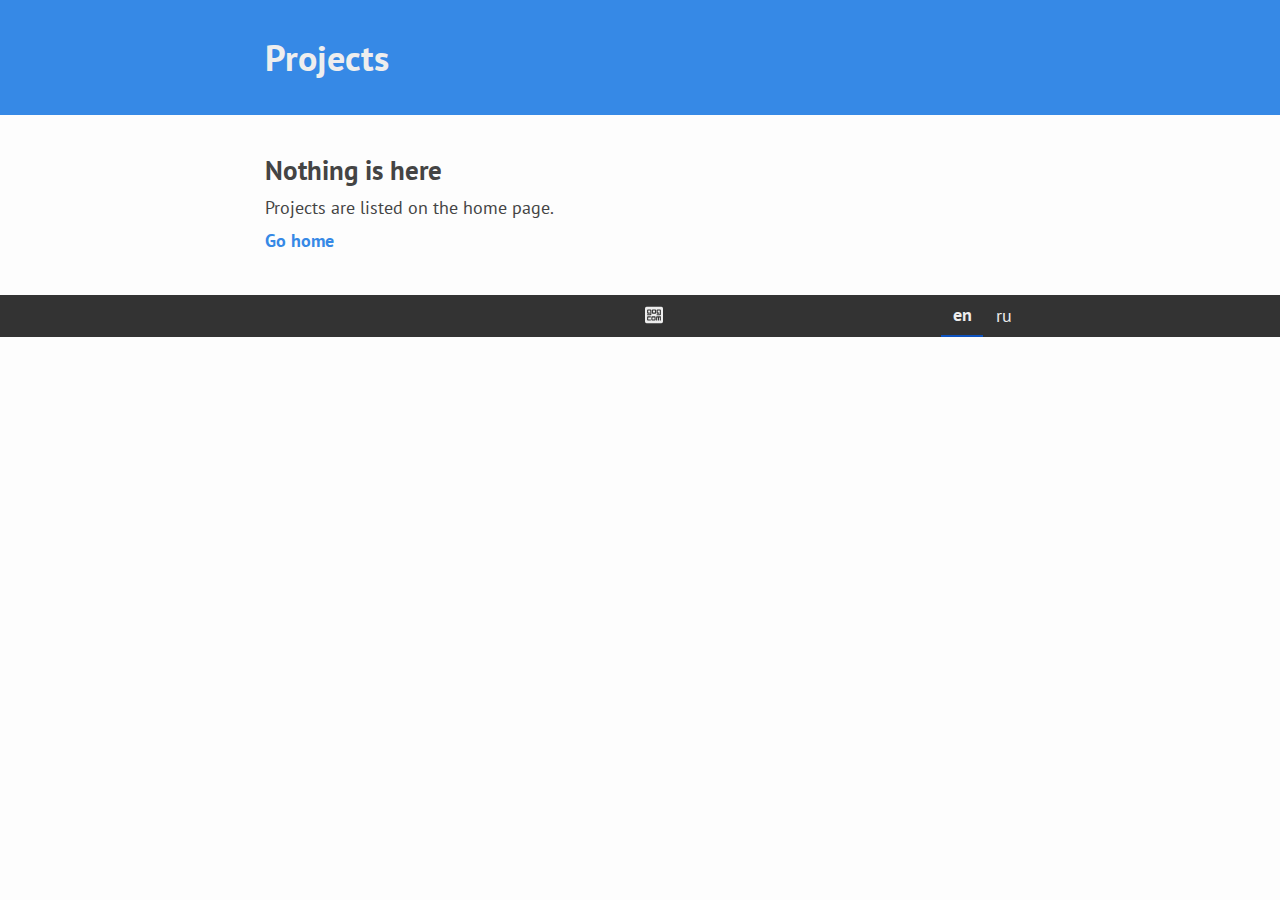
<file: projects/index.htm>
<!DOCTYPE html>
<html>
	<head>
		<meta charset="utf-8" />
		<meta name="viewport" content="width=device-width, initial-scale=1, minimum-scale=1, maximum-scale=1, user-scalable=no" />

		<title data-text-ru="Проекты">Projects</title>

		<link rel="stylesheet" href="/res/css/style.css" />
		<link rel="stylesheet" href="https://use.fontawesome.com/releases/v5.2.0/css/all.css" integrity="sha384-hWVjflwFxL6sNzntih27bfxkr27PmbbK/iSvJ+a4+0owXq79v+lsFkW54bOGbiDQ" crossorigin="anonymous" />

		<link rel="apple-touch-icon" sizes="57x57" href="/res/favicon/apple-icon-57x57.png">
		<link rel="apple-touch-icon" sizes="60x60" href="/res/favicon/apple-icon-60x60.png">
		<link rel="apple-touch-icon" sizes="72x72" href="/res/favicon/apple-icon-72x72.png">
		<link rel="apple-touch-icon" sizes="76x76" href="/res/favicon/apple-icon-76x76.png">
		<link rel="apple-touch-icon" sizes="114x114" href="/res/favicon/apple-icon-114x114.png">
		<link rel="apple-touch-icon" sizes="120x120" href="/res/favicon/apple-icon-120x120.png">
		<link rel="apple-touch-icon" sizes="144x144" href="/res/favicon/apple-icon-144x144.png">
		<link rel="apple-touch-icon" sizes="152x152" href="/res/favicon/apple-icon-152x152.png">
		<link rel="apple-touch-icon" sizes="180x180" href="/res/favicon/apple-icon-180x180.png">
		<link rel="icon" type="image/png" sizes="192x192"  href="/res/favicon/android-icon-192x192.png">
		<link rel="icon" type="image/png" sizes="32x32" href="/res/favicon/favicon-32x32.png">
		<link rel="icon" type="image/png" sizes="96x96" href="/res/favicon/favicon-96x96.png">
		<link rel="icon" type="image/png" sizes="16x16" href="/res/favicon/favicon-16x16.png">
		<link rel="manifest" href="/res/favicon/manifest.json">
		<meta name="msapplication-TileColor" content="#ffffff">
		<meta name="msapplication-TileImage" content="/res/favicon/ms-icon-144x144.png">
		<meta name="theme-color" content="#ffffff">
	</head>
	<body>
		<header>
			<section>
				<h1 data-text-ru="Проекты">Projects</h1>
			</section>
		</header>

		<main>
			<section>
				<header>
					<h2 data-text-ru="Здесь ничего нет">Nothing is here</h2>
				</header>
				<p data-text-ru="Список проектов находится на главной странице">Projects are listed on the home page.</p>
				<p><a href="/#/projects" data-text-ru="Главная страница">Go home</a></p>
			</section>
		</main>

		<footer>
			<section>
				<section>
					<nav class="grow links">
						<a target="_blank" href="https://www.linkedin.com/in/tkashkin/"><i class="fab fa-linkedin"></i></a>
						<a target="_blank" href="https://github.com/tkashkin"><i class="fab fa-github"></i></a>
						<a target="_blank" href="https://gitlab.com/tkashkin"><i class="fab fa-gitlab"></i></a>
						<a target="_blank" href="https://vk.com/tkashkin"><i class="fab fa-vk"></i></a>
						<a target="_blank" href="https://twitter.com/tkashkin"><i class="fab fa-twitter"></i></a>
						<a target="_blank" href="https://www.reddit.com/u/tkashkin"><i class="fab fa-reddit"></i></a>
						<a target="_blank" href="https://www.facebook.com/anatolykashkin"><i class="fab fa-facebook"></i></a>
						<a target="_blank" href="mailto:tkashkin@gmail.com"><i class="fas fa-envelope"></i></a>
						<a target="_blank" href="https://steamcommunity.com/id/tkashkin"><i class="fab fa-steam"></i></a>
						<a target="_blank" href="https://www.gog.com/u/tkashkin"><img src="/res/images/gog-eee.svg" style="width: 18px; padding-left: 3px; padding-right: 3px; padding-top: 2px; margin-bottom: -2px" /></a>
					</nav>
					<i class="fas fa-language"></i>
					<nav class="language-selector">
						<a data-lang="en" class="active">en</a><!--
						--><a data-lang="ru">ru</a>
					</nav>
				</section>
			</section>
		</footer>

		<script src="/res/js/main.js"></script>
	</body>
</html>
</file>
<file: res/css/style.css>
@import url('https://fonts.googleapis.com/css?family=PT+Sans:400,700&subset=cyrillic');

a
{
	transition: all 100ms ease, font 0ms;
}

body
{
	color: #444;
	font-size: 18px;
	line-height: 1.6;
	margin: 0;
	padding: 0;
	background-color: #fdfdfd;
	font-family: 'PT Sans', Arial, 'Helvetica Neue', Helvetica, sans-serif;
}

h1, h2, h3, h4, h5, h6
{
	line-height: 1.2;
}

.regular
{
	font-weight: normal;
}

p
{
	margin: 0.2em 0;
}

a
{
	font-weight: bold;
	text-decoration: none;
	color: #3689e6;
}

a:hover
{
	text-decoration: underline;
	color: #0d52bf;
}

body.accent-orange a
{
	color: #f37329;
}

body.accent-orange a:hover
{
	color: #cc3b02;
}

a.anchor
{
	font-weight: bold;
	text-decoration: none;
	color: #333;
}

a.anchor:before
{
	display: inline-block;
	content: ' ';
	margin-top: -80px;
	height: 80px;
	visibility: hidden;
	pointer-events: none;
	outline: none;
}

a.anchor:hover
{
	text-decoration: underline;
	color: #333;
}

body.accent-orange a.anchor
{
	color: #333;
}

body.accent-orange a.anchor:hover
{
	color: #333;
}

body > header
{
	background-color: #3689e6;
	color: #eee;
}

body > header > section.iconized,
body > footer > section > section
{
	display: -webkit-flex;
	display: -ms-flexbox;
	display: flex;
	flex-wrap: nowrap;
	align-items: center;
}

body > header > section.iconized > .grow,
body > footer > section > section > .grow
{
	flex-grow: 1;
}

body > header > section.iconized > img
{
	height: 64px;
	margin-left: 24px;
}

body.accent-orange > header
{
	background-color: #f37329;
	color: #333;
}

body > header,
body > nav,
body > main
{
	padding: 0 8px;
}

body > header > section,
body > nav > section,
body > main > section,
body > footer > section
{
	max-width: 750px;
	margin: auto;
}

body > header h1, body > header h2,
body > header h3, body > header h4,
body > header h5, body > header h6,
body > footer h1, body > footer h2,
body > footer h3, body > footer h4,
body > footer h5, body > footer h6
{
	margin: 0;
	padding: 1em 0;
}

body > header h1:not(:first-child), body > header h2:not(:first-child),
body > header h3:not(:first-child), body > header h4:not(:first-child),
body > header h5:not(:first-child), body > header h6:not(:first-child),
body > footer h1:not(:first-child), body > footer h2:not(:first-child),
body > footer h3:not(:first-child), body > footer h4:not(:first-child),
body > footer h5:not(:first-child), body > footer h6:not(:first-child)
{
	margin-top: -2em;
}

body > nav
{
	background-color: #eee;
	overflow-x: auto;
	overflow-y: visible;
	box-shadow: 0 0 0 0 transparent;
	transition: box-shadow 250ms ease;
}

body > nav.sticky
{
	box-shadow: 0 1px 4px 0 rgba(51, 51, 51, 0.5);
}

body.ios > nav.sticky
{
	background-color: rgba(255 ,255, 255, 0.7) !important;
	-webkit-backdrop-filter: blur(10px);
	backdrop-filter: blur(10px);
}

body.safari > nav.sticky
{
	background-color: rgba(220, 220, 220, 0.8);
	-webkit-backdrop-filter: blur(10px);
	backdrop-filter: blur(10px);
}

body > nav > section
{
	display: -webkit-flex;
	display: -ms-flexbox;
	display: flex;
	overflow: visible;
	flex-wrap: nowrap;
}

body > nav > section a
{
	display: inline-block;
	padding: 0 0.5em;
	height: 42px;
	line-height: 42px;
	color: #333;
	text-decoration: none;
	font-weight: normal;
}

body.accent-orange > nav > section a
{
	color: #333;
}

@media(min-width: 785px)
{
	body > nav > section a:first-child
	{
		margin-left: -1em;
	}

	body > nav > section a
	{
		padding: 0 1em;
	}

	body > header,
	body > nav,
	body > main
	{
		padding: 0;
	}

	body > footer > section
	{
		overflow-x: visible;
	}
	body > footer > section > section
	{
		margin: 0 -10px;
	}
}

body > nav > section a:hover
{
	background-color: rgba(13, 81, 190, 0.8);
	color: white;
	text-decoration: none;
}

body > nav > section a.active
{
	color: #3689e6;
	font-weight: bold;
	border-bottom: 2px #3689e6 solid;
	height: 40px;
	line-height: 40px;
}

body > nav > section a.active:hover
{
	color: white;
}

body.accent-orange > nav > section a:hover
{
	background-color: rgba(204, 59, 1, 0.8);
	color: white;
}

body.accent-orange > nav > section a.active
{
	color: #f37329;
	border-bottom: 2px #f37329 solid;
}

body.accent-orange > nav > section a.active:hover
{
	color: white;
}

body > main.dim
{
	background-color: #f5f5f5;
}

body > main > section
{
	padding: 2em 0;
	overflow-x: visible;
}

body > main.start > section
{
	padding: 2em 0 0 0;
}

body > main.continue > section
{
	padding: 0;
}

body > main.end > section
{
	padding: 0 0 2em 0;
}

body > main
{
	overflow-x: auto;
	overflow-y: hidden;
}

body > main > section > header *
{
	margin-top: 0.1em;
	margin-bottom: 0.3em;
}

body > footer
{
	background-color: #333;
	color: #eee;
	overflow: hidden;
}

body > footer > section > section > i
{
	margin: 0 16px;
}

body > footer > section > section > nav
{
	overflow-x: auto;
	height: 42px;
	display: -webkit-flex;
	display: -ms-flexbox;
	display: flex;
	flex-wrap: nowrap;
}

body > footer > section > section > nav.language-selector
{
	flex-shrink: 0;
}

body > footer > section > section > nav > a
{
	flex-shrink: 0;
	display: inline-block;
	width: 42px;
	height: 42px;
	line-height: 42px;
	text-align: center;
	color: #eee !important;
	font-weight: normal;
	cursor: pointer;
	border-bottom: 0px #0d52bf solid;
}

body > footer > section > section > nav > a:hover
{
	background-color: #3689e6;
	text-decoration: none;
	color: #eee !important;
}

body > footer > section > section > nav > a:active
{
	background-color: #0d52bf;
	font-weight: bold;
	color: #eee !important;
}

body > footer > section > section > nav > a.active
{
	height: 40px;
	line-height: 40px;
	border-bottom: 2px #0d52bf solid;
	font-weight: bold;
	color: #eee !important;
}

ul.projects
{
	margin: 4px -4px;
	padding: 8px 0;
	display: -webkit-flex;
	display: -ms-flexbox;
	display: flex;
	overflow: visible;
	flex-wrap: nowrap;
}

ul.projects > li
{
	margin: 4px;
	padding: 0 8px;
	margin-left: -12px;
	text-indent: 0;
	list-style-type: none;
	position: relative;
	display: inline-block;
	width: 196px;
	min-width: 196px;
}

ul.projects > li:first-child
{
	margin-left: -4px;
}

ul.projects > li > a:first-child
{
	display: block;
	box-shadow: 0 1px 4px 0 #333;
	border-radius: 4px;
	background-color: #fff;
	color: #333;
	text-decoration: none;
	font-size: 13px;
	padding: 16px;
	padding-bottom: 28px;
	font-weight: normal;
	box-sizing: border-box;
	min-height: 100%;
}

ul.projects > li > a:first-child:hover
{
	background-color: #fcfcfc;
	box-shadow: 0 1px 16px 0 rgba(51, 51, 51, 0.5);
}

ul.projects > li > a:first-child:active
{
	background-color: #eee;
	box-shadow: 0 1px 24px 8px rgba(51, 51, 51, 0.33);
}

ul.projects > li > a:first-child > *
{
	display: block;
}

ul.projects > li > a.project-link
{
	display: block;
	font-size: 16px;
	width: 32px;
	padding: 3px 0 4px 0;
	text-align: center;
	position: absolute;
	top: 4px;
	right: 12px;
	color: #333;
	border-radius: 50%;
}

ul.projects > li > a.project-link:hover
{
	background-color: #8cd5ff;
}

ul.projects > li > a.project-link:active
{
	background-color: #64baff;
}

ul.projects > li > a:first-child > img, ul.projects > li > a:first-child > .icon
{
	margin: auto;
	width: 128px;
	height: 128px;
	font-size: 128px;
	color: #888;
	text-align: center;
}

ul.projects > li > a:first-child > img.small
{
	width: 64px;
	height: 64px;
	margin: 32px auto;
}

ul.projects > li > a:first-child > h3
{
	margin: 0;
	padding: 0.5em 0;
}

ul.projects > li > a:first-child > p
{
	margin: 0;
	padding: 0;
}

ul.projects > li > div.tags
{
	position: absolute;
	bottom: 4px;
	left: 16px;
	right: 24px;
	pointer-events: none;
}

ul.projects > li > div.tags > span
{
	margin: 2px;
	padding: 2px 6px;
	font-size: 12px;
	height: 16px;
	border-radius: 9px;
	background-color: #fafafa;
	border: 1px #95a3ab solid;
}

ul.projects > li > div.tags > span > i
{
	margin-right: 2px;
	width: 1em;
	text-align: center;
}

ul.projects > li > div.tags > span.java
{
	border: 1px #007396 solid;
	color: #007396;
}

ul.projects > li > div.tags > span.android
{
	border: 1px #a4c639 solid;
	color: #a4c639;
}

ul.projects > li > div.tags > span.vala
{
	border: 1px #403757 solid;
	color: #403757;
}

div.screenshots
{
	display: -webkit-flex;
	display: -ms-flexbox;
	display: flex;
	overflow: hidden;
	flex-wrap: wrap;
	align-items: center;
}

@media(min-width: 940px)
{
	div.screenshots
	{
		margin: 0 -110px;
	}
}
@media(min-width: 1040px)
{
	div.screenshots
	{
		margin: 0 -160px;
	}
}
@media(min-width: 1140px)
{
	div.screenshots
	{
		margin: 0 -210px;
	}
}
@media(min-width: 1240px)
{
	div.screenshots
	{
		margin: 0 -260px;
	}
}
@media(min-width: 1340px)
{
	div.screenshots
	{
		margin: 0 -310px;
	}
}
@media(min-width: 1440px)
{
	div.screenshots
	{
		margin: 0 -360px;
	}
}

div.screenshots > a
{
	flex: 50%;
    max-width: 50%;
	text-align: center;
	text-decoration: none;
	position: relative;
}

div.screenshots > a > img
{
	text-align: center;
	max-width: 100%;
}

div.screenshots > a.dark > img
{
	opacity: 1;
	transition: 300ms ease;
}

div.screenshots > a.dark > img.dark
{
	position: absolute;
	top: 0;
	left: 50%;
	z-index: 1;
	transform: translateX(-50%);
}

div.screenshots > a.dark > img.dark,
div.screenshots > a.dark:hover > img
{
	opacity: 0;
}

div.screenshots > a.dark:hover > img.dark
{
	opacity: 1;
}

div.screenshots.remove-padding > a > img
{
	margin: -10%;
}

div.screenshots > a > span
{
	position: absolute;
	z-index: 2;
	bottom: 8px;
	left: 50%;
	transform: translateX(-50%);
	padding: 4px 8px;
	color: #eee;
	background-color: rgba(51, 51, 51, 0.8);
	border-radius: 4px;
}

a.button
{
	display: inline-block;
	padding: 0.5em 1em;
	background-color: #64baff;
	box-shadow: 0 1px 4px 0 #333;
	border-radius: 4px;
	text-decoration: none;
	font-weight: bold;
	color: #eee;
	margin: 4px;
	overflow: hidden;
}

a.button:hover
{
	background-color: #3689e6;
}

a.button:active
{
	background-color: #0d52bf;
}

a.button > i
{
	margin-left: -0.2em;
	margin-right: 0.8em;
}

a.button > span.counter
{
	opacity: 0.2;
	transition: 100ms;
	padding: 1em 0.5em;
	margin-left: 0.5em;
	margin-right: -1em;
	background: rgba(0, 0, 0, 0.1);
}

a.button > span.counter.visible
{
	opacity: 1;
}

body.accent-orange a.button,
a.button.accent-orange
{
	color: #eee;
	background-color: #ffa154;
}

body.accent-orange a.button:hover,
a.button.accent-orange:hover
{
	color: #eee;
	background-color: #f37329;
}

body.accent-orange a.button:active,
a.button.accent-orange:active
{
	color: #eee;
	background-color: #cc3b02;
}

a.button.github
{
	color: #eee !important;
	background-color: #4d4d4d !important;
}

a.button.github:hover
{
	color: #eee !important;
	background-color: #333333 !important;
}

a.button.github:active
{
	color: #eee !important;
	background-color: #1a1a1a !important;
}

a.button.appcenter
{
	color: #eee !important;
	background-color: #a56de2 !important;
}

a.button.appcenter:hover
{
	color: #eee !important;
	background-color: #7239b3 !important;
}

a.button.appcenter:active
{
	color: #eee !important;
	background-color: #452981 !important;
}

hr
{
	border: none;
	background-color: #ccc;
	opacity: 0.5;
	height: 1px;
	margin: 8px 0;
}

nav.iconized-link-list > hr
{
	margin: 4px 0;
}

nav.iconized-link-list > a
{
	display: block;
	padding: 8px 4px;
	color: #333;
	font-weight: normal;
	text-decoration: none;
}

nav.iconized-link-list > a:hover,
nav.iconized-link-list > a:focus
{
	background-color: rgba(0, 0, 0, 0.1);
}

nav.iconized-link-list > a:active
{
	background-color: rgba(0, 0, 0, 0.3);
}

nav.iconized-link-list > a > i, nav.iconized-link-list > a > img
{
	display: inline-block;
	width: 24px;
	text-align: center;
}

nav.iconized-link-list > a > span
{
	margin-left: 32px;
}

@media(min-width: 800px)
{
	hr
	{
		margin: 8px -16px;
	}

	nav.iconized-link-list > hr
	{
		margin: 4px 0;
	}

	nav.iconized-link-list
	{
		margin: 0 -16px;
	}

	nav.iconized-link-list > a
	{
		padding: 8px 16px;
	}
}

.center
{
	text-align: center;
}

.rounded
{
	border-radius: 50%;
}

body > nav
{
	position: -webkit-sticky;
	position: -moz-sticky;
	position: -ms-sticky;
	position: -o-sticky;
	position: sticky;
	top: 0;
	z-index: 10;
}
</file>
